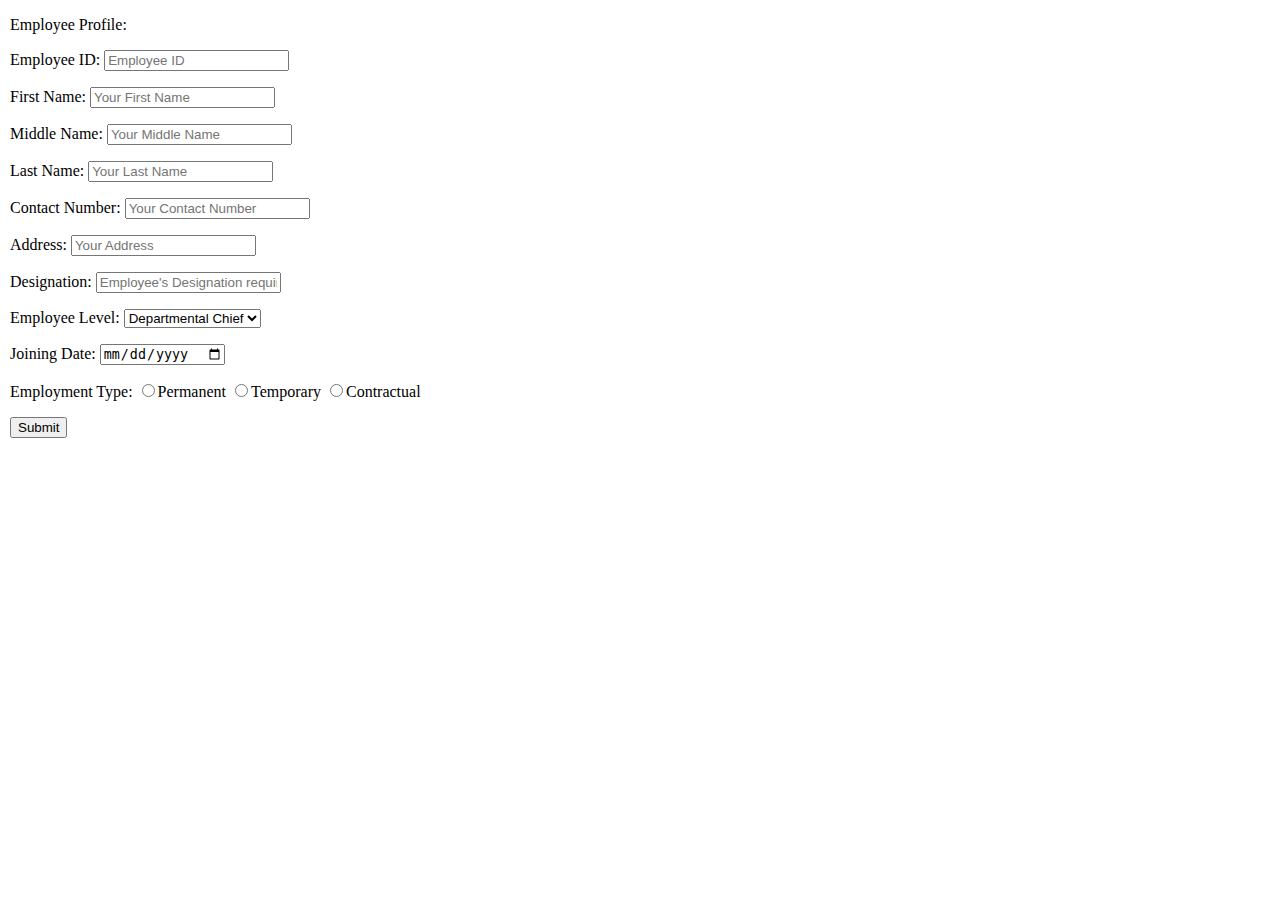
<file: First Task/index.html>
<!DOCTYPE html>
<html>
<head>
	<title>Employee Form:</title>
</head>
<body>
    <form>
        <legend>
            <p>Employee Profile:</p>
            <p><label>Employee ID:</label>
            <input type="number" name="employeeid" id="e_id" placeholder="Employee ID" required maxlength="45">
            <p><label>First Name:</label>
            <input type="text" name="firstname" id="f_name" placeholder="Your First Name" required maxlength="45">
            <p><label>Middle Name:</label>
            <input type="text" name="secondname" id="mid_name" placeholder="Your Middle Name" required maxlength="45">
            <p><label>Last Name:</label>
            <input type="text" name="lastname" id="l_name" placeholder="Your Last Name" required maxlength="45">
            <p><label>Contact Number:</label>
            <input type="number" name="number" id="number" placeholder="Your Contact Number" required maxlength="45">    
            <p><label>Address:</label>
            <input type="text" name="Address" id="address" placeholder="Your Address" required maxlength="45">
            <p><label>Designation:</label>
            <input type="text" name="designation" id="designation" placeholder="Employee's Designation required maxlength="45">
            <p><label>Employee Level:</label>
            <select name="designation" id="designation">
                <option>Departmental Chief</option>
                <option>Associate Manager</option>
                <option>Junior Manager</option>
                <option>Intern</option>
            </select>
            <p><label>Joining Date:</label>
            <input type="date" name="date" id="date">
            <p><label>Employment Type:</label>
            <input type="radio" name="employmenttype" id="emp_type">Permanent 
            <input type="radio" name="employmenttype" id="emp_type">Temporary
            <input type="radio" name="employmenttype" id="emp_type">Contractual
        </legend>
        
    </form>
    <form action="dashboard.php" method="post">
        <input type="submit" name="Submit">
    </form>
</body>
</html>
</file>
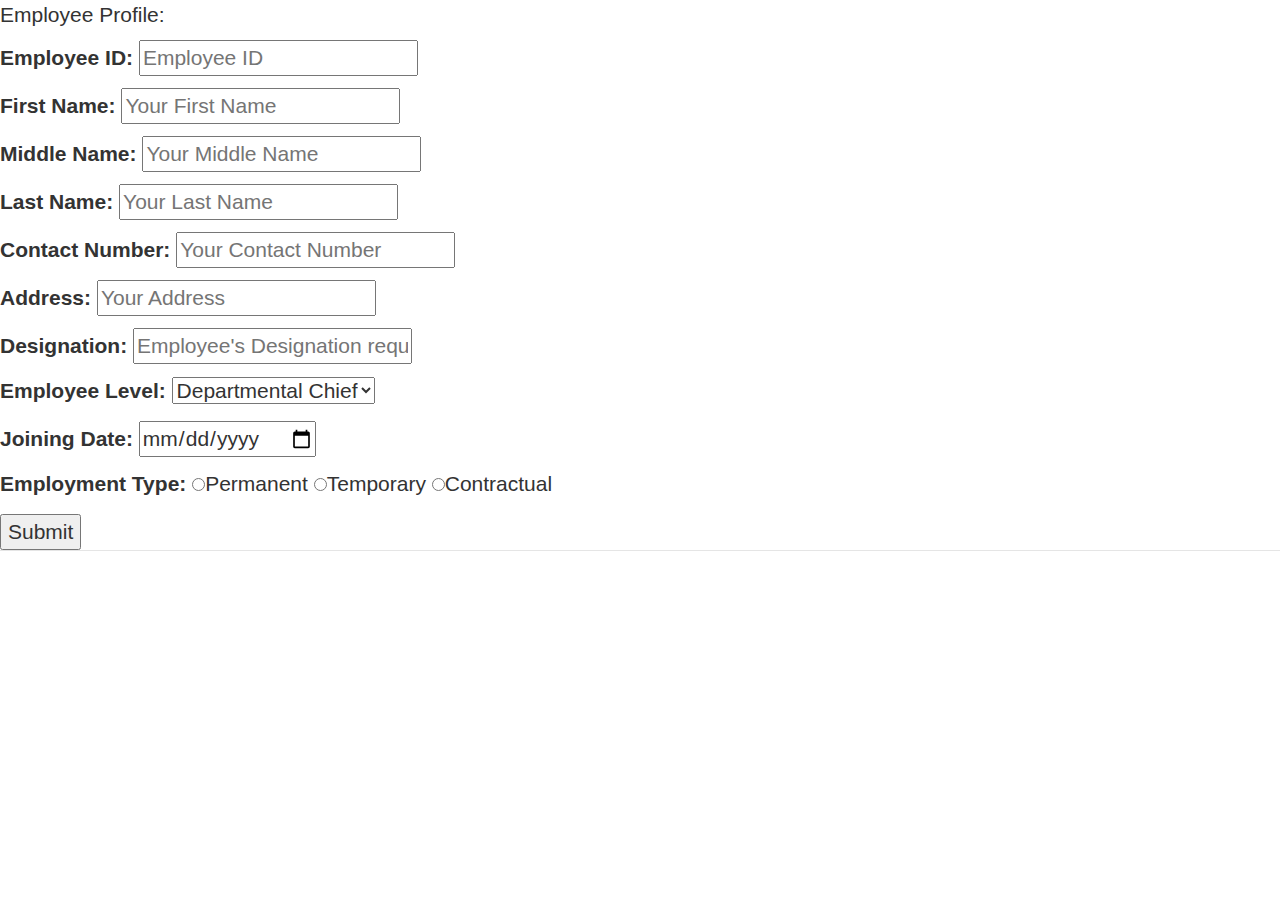
<file: First Task/index - after Bootstrap use.html>
<!DOCTYPE html>
<html>
<head>
    <meta charset="utf-8">
    <meta name="viewport" content="width=device-width, initial-scale=1, shrink-to-fit=no">
	
    <!-- Bootstrap CSS -->
    <link rel="stylesheet" href="https://maxcdn.bootstrapcdn.com/bootstrap/3.4.1/css/bootstrap.min.css">
    
    <title>Employee Form:</title>
</head>
<body>
    <form>
        <legend>
            <p>Employee Profile:</p>
            <p><label>Employee ID:</label>
            <input type="number" name="employeeid" id="e_id" placeholder="Employee ID" required maxlength="45">
            <p><label>First Name:</label>
            <input type="text" name="firstname" id="f_name" placeholder="Your First Name" required maxlength="45">
            <p><label>Middle Name:</label>
            <input type="text" name="secondname" id="mid_name" placeholder="Your Middle Name" required maxlength="45">
            <p><label>Last Name:</label>
            <input type="text" name="lastname" id="l_name" placeholder="Your Last Name" required maxlength="45">
            <p><label>Contact Number:</label>
            <input type="number" name="number" id="number" placeholder="Your Contact Number" required maxlength="45">    
            <p><label>Address:</label>
            <input type="text" name="Address" id="address" placeholder="Your Address" required maxlength="45">
            <p><label>Designation:</label>
            <input type="text" name="designation" id="designation" placeholder="Employee's Designation required maxlength="45">
            <p><label>Employee Level:</label>
            <select name="designation" id="designation">
                <option>Departmental Chief</option>
                <option>Associate Manager</option>
                <option>Junior Manager</option>
                <option>Intern</option>
            </select>
            <p><label>Joining Date:</label>
            <input type="date" name="date" id="date">
            <p><label>Employment Type:</label>
            <input type="radio" name="employmenttype" id="emp_type">Permanent 
            <input type="radio" name="employmenttype" id="emp_type">Temporary
            <input type="radio" name="employmenttype" id="emp_type">Contractual
        </legend>
        
    </form>
    <form action="dashboard.php" method="post">
        <input type="submit" name="Submit">
    </form>
</body>
</html>
</file>
